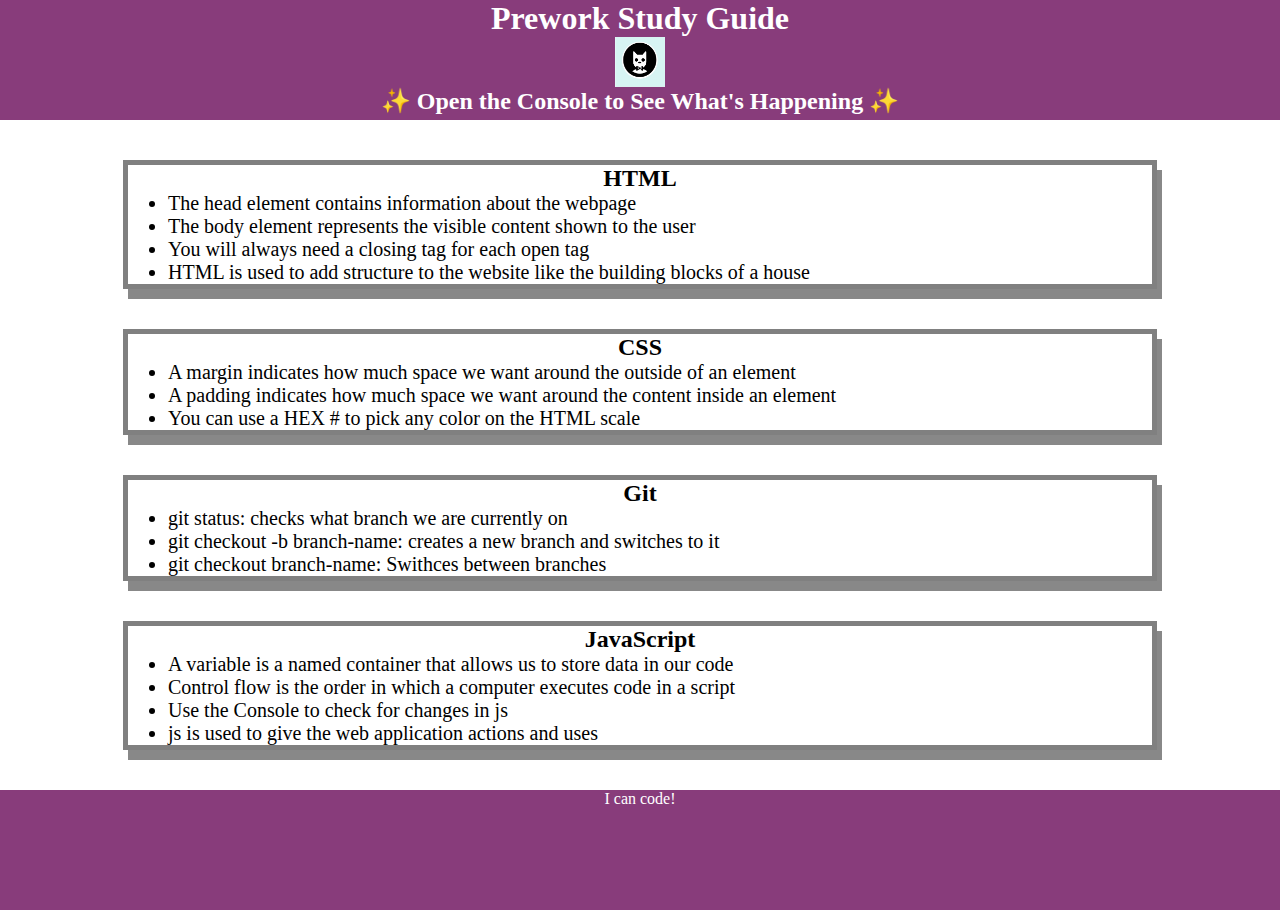
<file: index.html>
<!DOCTYPE html>
<html lang="en">
  <head>
    <meta charset="UTF-8" />
    <meta http-equiv="X-UA-Compatible" content="IE=edge" />
    <meta name="viewport" content="width=device-width, initial-scale=1.0" />
    <link rel="stylesheet" href="./assets/style.css">
        <title>Prework Study Guide</title>
  </head>
  <body>
    <header id="top">
      <h1>Prework Study Guide</h1>
      <img src="./assets/bowtie-cat.png" alt="Profile image of cat wearing a bow tie." />
      <h2>✨ Open the Console to See What's Happening ✨</h2>
    </header>
    <main>
      <section class="card" is="html-section">
        <h2>HTML</h2>
        <ul>
          <li>The head element contains information about the webpage </li>
          <li>The body element represents the visible content shown to the user</li>
          <li>You will always need a closing tag for each open tag</li>
          <li>HTML is used to add structure to the website like the building blocks of a house</li>
                </ul>
      </section>
      <section class="card" id="css-selection">
        <h2>CSS</h2>
        <ul>
          <li>A margin indicates how much space we want around the outside of an element</li>
          <li>A padding indicates how much space we want around the content inside an element</li>
          <li>You can use a HEX # to pick any color on the HTML scale</li>
        </ul>
      </section>
      <section class="card" id="git-section">
        <h2>Git</h2>
        <ul>
          <li>git status: checks what branch we are currently on</li>
          <li>git checkout -b branch-name: creates a new branch and switches to it</li>
          <li>git checkout branch-name: Swithces between branches</li>
        </ul>
      </section>
      <section class="card" id="javascript-section">
        <h2>JavaScript</h2>
        <ul>
          <li>A variable is a named container that allows us to store data in our code</li>
        <li>Control flow is the order in which a computer executes code in a script</li>
        <li>Use the Console to check for changes in js</li>
        <li>js is used to give the web application actions and uses</li>
      </ul>
      </section>
    </main>

    <footer>
      <p>I can code!</p>
    </footer>
    <script src="./assets/script.js"></script>
  </body>
</html>
</file>
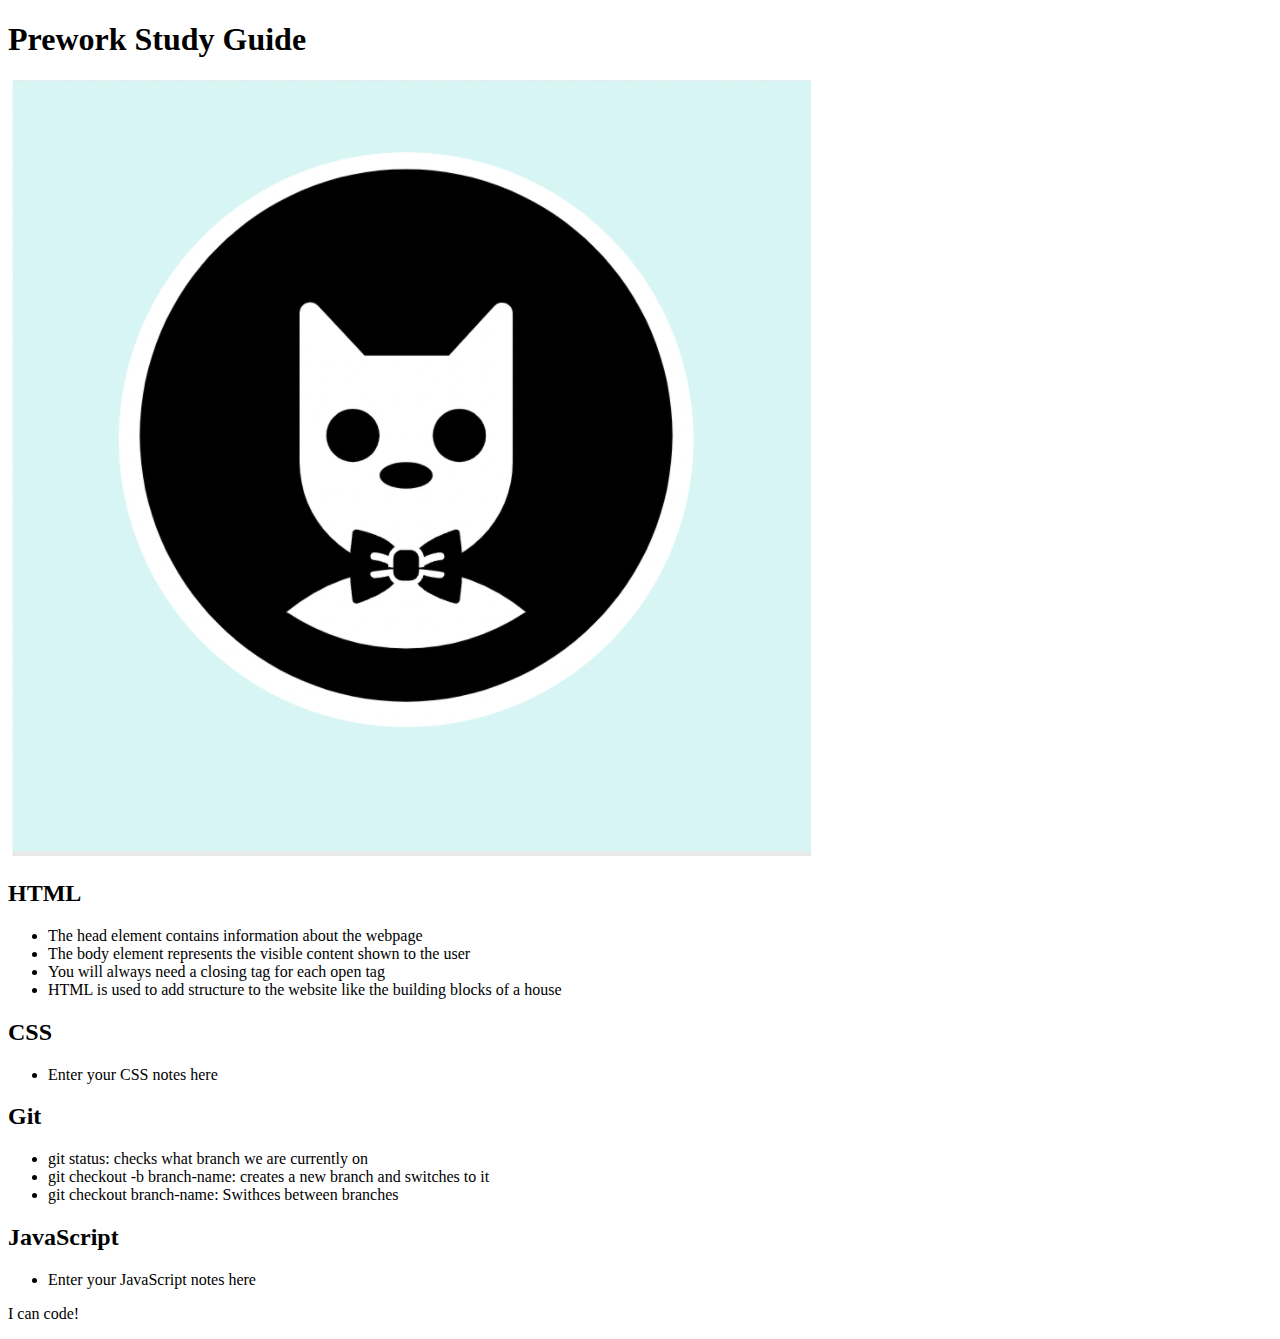
<file: prework-study-guide/prework-study-guide/index.html>
<!DOCTYPE html>
<html lang="en">
  <head>
    <meta charset="UTF-8" />
    <meta http-equiv="X-UA-Compatible" content="IE=edge" />
    <meta name="viewport" content="width=device-width, initial-scale=1.0" />
    <title>Prework Study Guide</title>
  </head>
  <body>
    <header id="top">
      <h1>Prework Study Guide</h1>
      <img src="./assets/bowtie-cat.png" alt="Profile image of cat wearing a bow tie." />
    </header>
    <main>
      <section class="card" is="html-section">
        <h2>HTML</h2>
        <ul>
          <li>The head element contains information about the webpage
          </li>
          <li>The body element represents the visible content shown to the user</li>
          <li>You will always need a closing tag for each open tag</li>
          <li>HTML is used to add structure to the website like the building blocks of a house</li>
        </ul>
      </section>
      <section class="card" id="css-selection">
        <h2>CSS</h2>
        <ul>
          <li>Enter your CSS notes here</li>
        </ul>
      </section>
      <section class="card" id="git-section">
        <h2>Git</h2>
        <ul>
          <li>git status: checks what branch we are currently on</li>
          <li>git checkout -b branch-name: creates a new branch and switches to it</li>
          <li>git checkout branch-name: Swithces between branches</li>
        </ul>
      </section>
      <section class="card" id="javascript-section">
        <h2>JavaScript</h2>
        <ul>
          <li>Enter your JavaScript notes here</li>
        </ul>
      </section>
    </main>

    <footer>
      <p>I can code!</p>
    </footer>
  </body>
</html>
</file>
<file: assets/style.css>
* {
    margin: 0;
    padding: 0;
}
header,
footer {
    width: 100%;
    height: 120px;
    background-color: #883C7B;
    color: white;
}
h1,h2 {
    text-align: center;
}
img {
    display: block;
    height: 50px;
    width: 50px;
    margin-left: auto;
    margin-right: auto;
}
ul {
    padding-left: 40px;
    font-size:20px;
}
p {text-align:center;
font: size 30px;
}
.card {
    width: 80%;
    margin: 40px auto;
    border: 5px solid gray;
    box-shadow: 5px 10px #888888;
}
</file>
